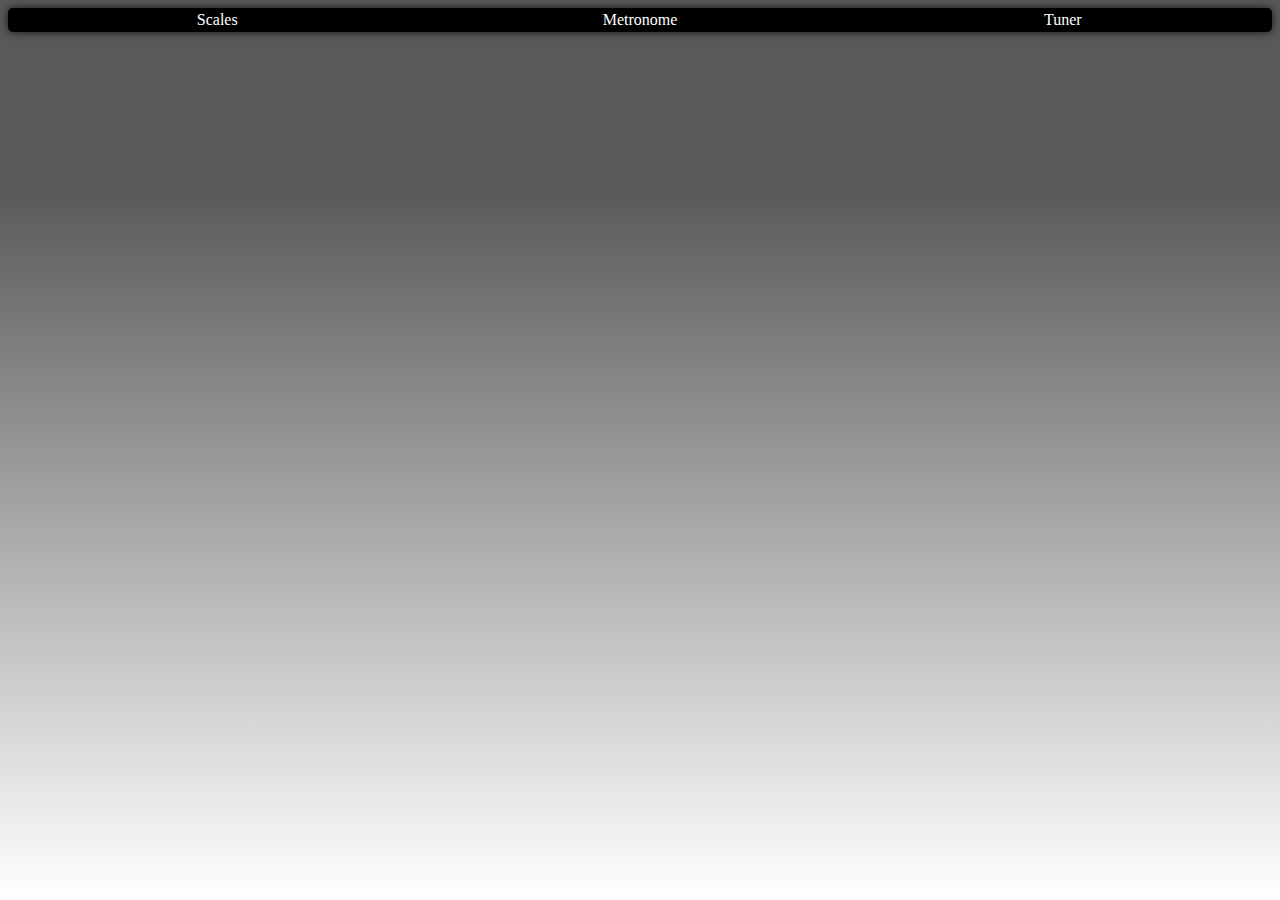
<file: index.html>
<!DOCTYPE html>
<html xmlns="http://www.w3.org/1999/xhtml" xml:lang="en" lang="en">
<head>
	
	<link rel="stylesheet" type="text/css" href="css/notes.css">
	<link rel="stylesheet" type="text/css" href="css/style.css">
	<!--<link rel="stylesheet" type="text/css" href="css/click.css">-->
	<link rel="stylesheet" type="text/css" href="css/tuner.css">
	
	<script src="js/jquery.2.1.1.min.js"></script>
	<script src="js/main.js"></script>
	
<head>
<body>
	
	<noscript>
		<h2 style="margin:0 20%;text-align:center;">
			You don't have JavaScript enabled in your browser. Good luck with that.
		</h2>
	</noscript>
	
	<div id="modeChooserDiv" class="slide">
		<table id="modeChooserTable" width="100%"><tr>
			<td width="33%"><a class="hoverable pointer" onclick="setMode('S');">Scales</a></td>
			<td width="34%"><a class="hoverable pointer" onclick="setMode('C');">Metronome</a></td>
			<td width="33%"><a class="hoverable pointer" onclick="setMode('T');">Tuner</a></td>
		</tr></table>
	</div>
	
	<div id="div_content"></div>	
	
	
	<!-- Hidden divs -->
	<div id="hidden_appMode" style="display:none;"></div>
</body>		
</html>
</file>
<file: css/notes.css>
#noteMode{position:relative;}

/* Menu */
#noteModeMenu{
position:absolute;
top:5px;left:0;
background-color:#000000;
color:#ABABAB;

box-shadow:0 0 8px #121212;
-moz-box-shadow:0 0 8px #121212;
-webkit-box-shadow:0 0 8px #121212;
border-radius:5px;

float:left;
width:200px;
height:550px;

transition:0.8s;
z-index:20;
}
#noteModeMenuTable{width:100%;}
#noteModeMenuTable  tr{height:30px;padding-left:8px}
#noteModeMenuTable  td{
font-weight:bold;
font-style:italic;
font-size:24px;
font-family:Impact, Charcoal, sans-serif;
}
.noteModeMenu_option {
width:75%;
text-align:left;
}
.noteModeMenu_display{
width:25%;
text-align:right;
padding-right:10px;
}

/* Tuner */
#tuners{width:100%; height:70px;}
#tuners td{
font-size:12px;
font-style:normal;
font-weight:normal;
text-align:center;
}

/* Choose by nots, scales, intervals, or chords */
#noteAssignmentMethodTable{
font-weight:bold;
font-family:Impact, Charcoal, sans-serif;
width:100%;
}
#noteAssignmentMethodTable td{
text-align:center;
}



/* Divs containing submenus for each */
#notesChooser{
font-family:Impact, Charcoal, sans-serif;
font-size:12px;
}
#scaleChooser{
font-family:Impact, Charcoal, sans-serif;
font-size:24px;
}
#intervalChooser{
font-family:Impact, Charcoal, sans-serif;
font-size:24px;
}
#chordChooser{
font-family:Impact, Charcoal, sans-serif;
font-size:24px;
}


/* Tables inside respective divs */
#scaleChooserTable{
width:100%;
text-align:center;
}
#scaleChooserTable td{
width:50%;
}
#scaleTable{
width:100%;
padding:5px;
}
#scaleTable td{
width:25%;
padding:5px;
}

#intervalChooserTable{
width:100%;
text-align:center;
}
#intervalChooserTable td{
width:50%;
}

#intervalChooserGridTable{
width:100%;
text-align:center;
}
#intervalChooserGridTable td{
width:25%;
font-size:12px;
}
#clearbtn{text-align:left;}
#clearbtn a{font-size:18px;}


#chordChooserTable{
width:100%;
text-align:center;
}
#chordChooserTable td{width:50%;}
#chordTable{
width:100%;
padding:5px;
}
#chordTable td{
width:33%;
padding:5px;
}

#bottom_menu{
position:absolute;
bottom:0;

font-size:12pt;
font-family:Impact, Charcoal, sans-serif;
text-align:center;
width:100%;
}
#bottom_menu table{width:100%;}


/* Other options inside each noteAssignmentMethod */
#notes_notChosen{float:right; margin-right:5px;}
#notes_chosen{
background-color:#ABABAB;
color:#000000;
border:2px solid #ABABAB;
border-radius:8px;
float:left;
margin-left:5px;
}
.noteChooserCol table{float:center;}
#scaleDisplay{text-align:center;}
#intervalsDisplay{font-size:12px; font-style:italic;}
#chordDisplay{text-align:center;}




/* Slideout menu, vertical menu */
#note_slideoutMenu{
font-size:16pt;
font-family:Impact, Charcoal, sans-serif;

background-color:#000000;
color:#ABABAB;

box-shadow:0 0 8px #121212;
-moz-box-shadow:0 0 8px #121212;
-webkit-box-shadow:0 0 8px #121212;
border-radius:5px;

position:absolute;
top:5px;left:205px;
z-index:15;
transition:0.6s;
}
#note_slideoutMenu.slide{left:-300px;}
#slideoutMenuTable{
width:100%;
padding:5px;
}


/* SlideDown menu, horizontal menu */
#note_slideDownMenu{
font-weight:bold;
font-size:14px;
font-family:Impact, Charcoal, sans-serif;
color:#ABABAB;

background-color:#000000;
box-shadow:0 0 8px #121212;
-moz-box-shadow:0 0 8px #121212;
-webkit-box-shadow:0 0 8px #121212;
border-radius:5px;

position:absolute;
top:0;
padding-bottom:5px;
padding-right:5px;

width:60%;
overflow-x:auto;

margin-top:5px;
margin-left:205px;
z-index:15;
transition:0.6s;
}
#note_slideDownMenu li{list-style:none;}

#note_slideDownMenu.slide{top:-300px;}
#noteModeMenu.slide{left:-200px;}



/* Misc */
.displaynone{display:none;}



#div_noteModeMenu_showHide{
position:absolute;
bottom:0;right:-25px;
text-align:right;
width:30px;
padding: 0 1px 3px 0;

background:#000000;
border-radius:0 5px 5px 0;
}
#a_showHide_NoteModeMenu{
font-family:monospace;
font-size:28pt;
font-weight:bold;
}
#img_showHide_NoteModeMenu{margin-top:14px;}


/* ****************** */
/* Output - Show guitar neck */
#n_output{
position:relative;
top:5px;
left:220px;
transition:0.8s;
margin-bottom:80px;
}
#n_output.slide{left:20px;}

#n_outputTable{
border:none;
border-spacing:0px;
border-collapse:collapse;
width:0;

position:relative;top:15px;left:30px;
}
#n_outputTable: tr, td{
padding:0px;
margin:0px;
border:none;
border-spacing:0px;
}
.fretRow{
padding:0px;
margin:0px;
border:none;
border-spacing:0px;
}
.fret{
padding:0px;
margin:0px;
border:none;
border-spacing:0px;
}
.fretRot{
padding:0px;
margin:0px;
border:none;
border-spacing:0px;
width:35px;height:22px;
}

.fretPic{
width:100%;height:100%;
padding:0px;
margin:0px;
border:none;
border-spacing:0px;
display:block;
}
.fretPicRot{
height:100%;
padding:0px;
margin:0px;
border:none;
border-spacing:0px;
display:block;
}



.verticalText{
writing-mode:tb-rl;
-webkit-transform:rotate(90deg);
-moz-transform:rotate(90deg);
-o-transform:rotate(90deg);
white-space:nowrap;
display:block;
bottom:0;
width:20px;
height:20px;
}
.horizontalText{
width:20px;
height:20px;
white-space:nowrap;
display:block;
margin:0;
padding:0;
}
</file>
<file: css/style.css>
html{height:100%}

body{

background:-moz-linear-gradient(top, rgba(0,0,0,0.65) 0%, rgba(0,0,0,0.65) 21%, rgba(0,0,0,0.22) 73%, rgba(0,0,0,0) 100%);/* FF3.6+ */
background:-webkit-gradient(linear, left top, left bottom, color-stop(0%,rgba(0,0,0,0.65)), color-stop(21%,rgba(0,0,0,0.65)), color-stop(73%,rgba(0,0,0,0.22)), color-stop(100%,rgba(0,0,0,0)));/* Chrome,Safari4+ */
background:-webkit-linear-gradient(top, rgba(0,0,0,0.65) 0%,rgba(0,0,0,0.65) 21%,rgba(0,0,0,0.22) 73%,rgba(0,0,0,0) 100%);/* Chrome10+,Safari5.1+ */
background:-o-linear-gradient(top, rgba(0,0,0,0.65) 0%,rgba(0,0,0,0.65) 21%,rgba(0,0,0,0.22) 73%,rgba(0,0,0,0) 100%);/* Opera 11.10+ */
background:-ms-linear-gradient(top, rgba(0,0,0,0.65) 0%,rgba(0,0,0,0.65) 21%,rgba(0,0,0,0.22) 73%,rgba(0,0,0,0) 100%);/* IE10+ */
background:linear-gradient(to bottom, rgba(0,0,0,0.65) 0%,rgba(0,0,0,0.65) 21%,rgba(0,0,0,0.22) 73%,rgba(0,0,0,0) 100%);/* W3C */
filter:progid:DXImageTransform.Microsoft.gradient( startColorstr='#a6000000', endColorstr='#00000000',GradientType=0 );/* IE6-9 */

background-repeat:repeat-x;
background-size:100%;
}

a:link {COLOR: #ABABAB; text-decoration:none}
a:visited {COLOR: #ABABAB; text-decoration:none}
a.hoverable:hover{color:#FFFFFF;}
.pointer{cursor:pointer;}

#modeChooserDiv{
background-color:#000000;
color:#FFFFFF;
vertical-align:top;
text-align:center;
box-shadow:0 0 8px #121212;
-moz-box-shadow:0 0 8px #121212;
-webkit-box-shadow:0 0 8px #121212;
border-radius:5px;
z-index:1;
position:relative;
top:0;
transition:1s;
}
#modeChooserDiv.slide{top:5000px;}
</file>
<file: css/tuner.css>
#div_tunerMode{position:relative;}

/* Menu */
#div_tunerModeMenu{
position:absolute;
top:5px;right:0;
background-color:#000000;
color:#ABABAB;
float:right;

box-shadow:0 0 8px #121212;
-moz-box-shadow:0 0 8px #121212;
-webkit-box-shadow:0 0 8px #121212;
border-radius:5px;

width:275px;
height:550px;

transition:0.8s;
z-index:20;
}

#table_tunerModeMenu{
width:90%;
text-align:center;
margin:15px 5% 0 5%;

border-radius:10px;
background-color:#0F0F0F;
}
#table_tunerModeMenu  td{
font-weight:bold;
font-size:24px;
font-family:Impact, Charcoal, sans-serif;
}

#span_currentNote_notename{font-size:1.3em;}
#span_currentNote_note, #span_currentNote_frequency{font-weight:normal;font-size:20px;}

#div_notespecial{width:40%;height:50px;margin-left:60%;}

#table_playMenu{
width:90%;
margin:0 5% 0 5%;
border-radius:10px;
background-color:#0F0F0F;
position:relative;
bottom:0;
}

#div_oscTypeMenu{width:15%;float:right;}
#table_oscTypeMenu{width:100%;}
.oscType{width:12px;height:8px;}


/* Slideout menu, vertical menu */
#tuner_slideoutMenu{
font-size:16pt;
font-family:Impact, Charcoal, sans-serif;

background-color:#000000;
color:#ABABAB;

box-shadow:0 0 8px #121212;
-moz-box-shadow:0 0 8px #121212;
-webkit-box-shadow:0 0 8px #121212;
border-radius:5px;

position:absolute;
top:5px;left:205px;
z-index:15;
transition:0.6s;
}
#tuner_slideoutMenu.slide{left:-300px;}
#slideoutMenuTable{
width:100%;
padding:5px;
}


/* SlideDown menu, horizontal menu */
#tuner_slideDownMenu{
font-weight:bold;
font-size:14px;
font-family:Impact, Charcoal, sans-serif;
color:#ABABAB;

background-color:#000000;
box-shadow:0 0 8px #121212;
-moz-box-shadow:0 0 8px #121212;
-webkit-box-shadow:0 0 8px #121212;
border-radius:5px;

position:absolute;
top:0;
padding-bottom:5px;
padding-right:5px;

width:60%;
overflow-x:auto;

margin-top:5px;
margin-left:205px;
z-index:15;
transition:0.6s;
}
#slideDownMenu li{list-style:none;}

#tuner_slideDownMenu.slide{top:-300px;}


/* ****************** */
/* Output - Show staff */
#t_output{
position:relative;
top:50px;
width:75%;
margin-left:40px;
}
#canvas_staff{
width:100%;height:100%;
}
</file>
